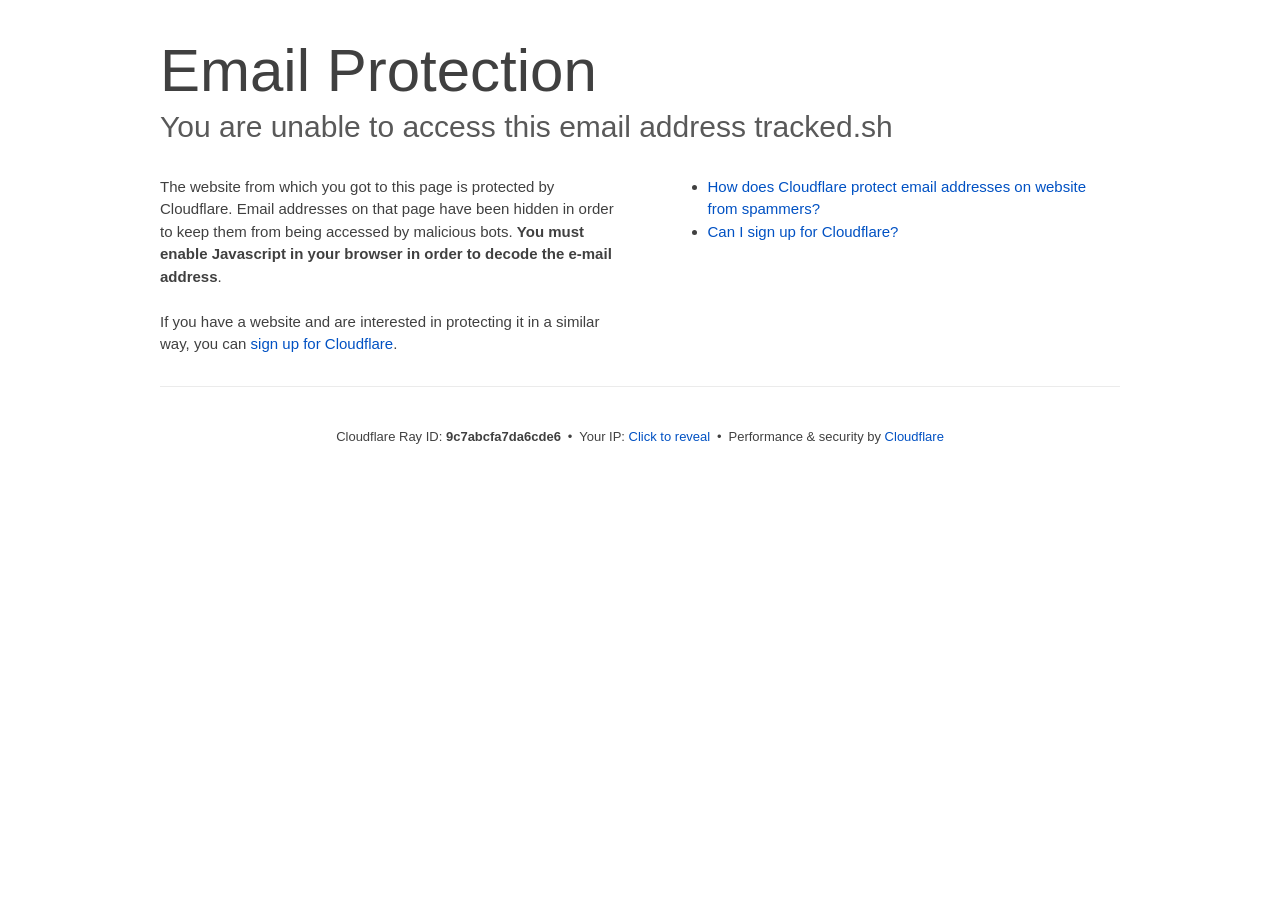
<file: cdn-cgi/l/email-protection.html>
<!DOCTYPE html>
<!--[if lt IE 7]> <html class="no-js ie6 oldie" lang="en-US"> <![endif]--><!--[if IE 7]>    <html class="no-js ie7 oldie" lang="en-US"> <![endif]--><!--[if IE 8]>    <html class="no-js ie8 oldie" lang="en-US"> <![endif]--><!--[if gt IE 8]><!--><html class="no-js" lang="en-US"> <!--<![endif]-->
<head>
<title>Email Protection | Cloudflare</title>
<meta charset="UTF-8">
<meta http-equiv="Content-Type" content="text/html; charset=UTF-8">
<meta http-equiv="X-UA-Compatible" content="IE=Edge">
<meta name="robots" content="noindex, nofollow">
<meta name="viewport" content="width=device-width,initial-scale=1">
<link rel="stylesheet" id="cf_styles-css" href="../..//css/cf.errors.css">
<!--[if lt IE 9]><link rel="stylesheet" id='cf_styles-ie-css' href="/cdn-cgi/styles/cf.errors.ie.css" /><![endif]-->
<style>body{margin:0;padding:0}</style>


<!--[if gte IE 10]><!-->
<script>
  if (!navigator.cookieEnabled) {
    window.addEventListener('DOMContentLoaded', function () {
      var cookieEl = document.getElementById('cookie-alert');
      cookieEl.style.display = 'block';
    })
  }
</script>
<!--<![endif]-->

</head>
<body>
  <div id="cf-wrapper">
    <div class="cf-alert cf-alert-error cf-cookie-error" id="cookie-alert" data-translate="enable_cookies">Please enable cookies.</div>
    <div id="cf-error-details" class="cf-error-details-wrapper">
      <div class="cf-wrapper cf-header cf-error-overview">
        <h1 data-translate="block_headline">Email Protection</h1>
        <h2 class="cf-subheadline"><span data-translate="unable_to_access">You are unable to access this email address</span> tracked.sh</h2>
      </div><!-- /.header -->

      <div class="cf-section cf-wrapper">
        <div class="cf-columns two">
          <div class="cf-column">
            <p>The website from which you got to this page is protected by Cloudflare. Email addresses on that page have been hidden in order to keep them from being accessed by malicious bots. <strong>You must enable Javascript in your browser in order to decode the e-mail address</strong>.</p>
            <p>If you have a website and are interested in protecting it in a similar way, you can <a rel="noopener noreferrer" href="https://www.cloudflare.com/sign-up?utm_source=email_protection">sign up for Cloudflare</a>.</p>
          </div>

          <div class="cf-column">
            <div class="grid_4">
              <div class="rail">
                  <div class="panel">
                      <ul class="nobullets">
                        <li><a rel="noopener noreferrer" class="modal-link-faq" href="https://developers.cloudflare.com/waf/tools/scrape-shield/email-address-obfuscation/">How does Cloudflare protect email addresses on website from spammers?</a></li>
                        <li><a rel="noopener noreferrer" class="modal-link-faq" href="https://developers.cloudflare.com/fundamentals/setup/account/create-account/">Can I sign up for Cloudflare?</a></li>
                    </ul>
                </div>
              </div>
            </div>
          </div>
        </div>
      </div><!-- /.section -->

      <div class="cf-error-footer cf-wrapper w-240 lg:w-full py-10 sm:py-4 sm:px-8 mx-auto text-center sm:text-left border-solid border-0 border-t border-gray-300">
    <p class="text-13">
      <span class="cf-footer-item sm:block sm:mb-1">Cloudflare Ray ID: <strong class="font-semibold">9c7abcfa7da6cde6</strong></span>
      <span class="cf-footer-separator sm:hidden">•</span>
      <span id="cf-footer-item-ip" class="cf-footer-item hidden sm:block sm:mb-1">
        Your IP:
        <button type="button" id="cf-footer-ip-reveal" class="cf-footer-ip-reveal-btn">Click to reveal</button>
        <span class="hidden" id="cf-footer-ip">2a02:4780:5c:2150:0:3150:ebc9:1</span>
        <span class="cf-footer-separator sm:hidden">•</span>
      </span>
      <span class="cf-footer-item sm:block sm:mb-1"><span>Performance &amp; security by</span> <a rel="noopener noreferrer" href="https://www.cloudflare.com/5xx-error-landing" id="brand_link" target="_blank">Cloudflare</a></span>
      
    </p>
    <script>(function(){function d(){var b=a.getElementById("cf-footer-item-ip"),c=a.getElementById("cf-footer-ip-reveal");b&&"classList"in b&&(b.classList.remove("hidden"),c.addEventListener("click",function(){c.classList.add("hidden");a.getElementById("cf-footer-ip").classList.remove("hidden")}))}var a=document;document.addEventListener&&a.addEventListener("DOMContentLoaded",d)})();</script>
  </div><!-- /.error-footer -->

    </div><!-- /#cf-error-details -->
  </div><!-- /#cf-wrapper -->

   <script>
    window._cf_translation = {};
    
    
  </script> 
</body>
</html>
</file>
<file: css/cf.errors.css>
#cf-wrapper a,#cf-wrapper abbr,#cf-wrapper article,#cf-wrapper aside,#cf-wrapper b,#cf-wrapper big,#cf-wrapper blockquote,#cf-wrapper body,#cf-wrapper canvas,#cf-wrapper caption,#cf-wrapper center,#cf-wrapper cite,#cf-wrapper code,#cf-wrapper dd,#cf-wrapper del,#cf-wrapper details,#cf-wrapper dfn,#cf-wrapper div,#cf-wrapper dl,#cf-wrapper dt,#cf-wrapper em,#cf-wrapper embed,#cf-wrapper fieldset,#cf-wrapper figcaption,#cf-wrapper figure,#cf-wrapper footer,#cf-wrapper form,#cf-wrapper h1,#cf-wrapper h2,#cf-wrapper h3,#cf-wrapper h4,#cf-wrapper h5,#cf-wrapper h6,#cf-wrapper header,#cf-wrapper hgroup,#cf-wrapper html,#cf-wrapper i,#cf-wrapper iframe,#cf-wrapper img,#cf-wrapper label,#cf-wrapper legend,#cf-wrapper li,#cf-wrapper mark,#cf-wrapper menu,#cf-wrapper nav,#cf-wrapper object,#cf-wrapper ol,#cf-wrapper output,#cf-wrapper p,#cf-wrapper pre,#cf-wrapper s,#cf-wrapper samp,#cf-wrapper section,#cf-wrapper small,#cf-wrapper span,#cf-wrapper strike,#cf-wrapper strong,#cf-wrapper sub,#cf-wrapper summary,#cf-wrapper sup,#cf-wrapper table,#cf-wrapper tbody,#cf-wrapper td,#cf-wrapper tfoot,#cf-wrapper th,#cf-wrapper thead,#cf-wrapper tr,#cf-wrapper tt,#cf-wrapper u,#cf-wrapper ul{margin:0;padding:0;border:0;font:inherit;font-size:100%;text-decoration:none;vertical-align:baseline}#cf-wrapper a img{border:none}#cf-wrapper article,#cf-wrapper aside,#cf-wrapper details,#cf-wrapper figcaption,#cf-wrapper figure,#cf-wrapper footer,#cf-wrapper header,#cf-wrapper hgroup,#cf-wrapper menu,#cf-wrapper nav,#cf-wrapper section,#cf-wrapper summary{display:block}#cf-wrapper .cf-columns:after,#cf-wrapper .cf-columns:before,#cf-wrapper .cf-section:after,#cf-wrapper .cf-section:before,#cf-wrapper .cf-wrapper:after,#cf-wrapper .cf-wrapper:before,#cf-wrapper .clearfix:after,#cf-wrapper .clearfix:before,#cf-wrapper section:after,#cf-wrapper section:before{content:" ";display:table}#cf-wrapper .cf-columns:after,#cf-wrapper .cf-section:after,#cf-wrapper .cf-wrapper:after,#cf-wrapper .clearfix:after,#cf-wrapper section:after{clear:both}#cf-wrapper{display:block;margin:0;padding:0;position:relative;text-align:left;width:100%;z-index:999999999;color:#404040!important;font-family:-apple-system,BlinkMacSystemFont,Segoe UI,Roboto,Oxygen,Ubuntu,Helvetica Neue,Arial,sans-serif!important;font-size:15px!important;line-height:1.5!important;text-decoration:none!important;letter-spacing:normal;-webkit-tap-highlight-color:rgba(246,139,31,.3);-webkit-font-smoothing:antialiased}#cf-wrapper .cf-section,#cf-wrapper section{background:0 0;display:block;margin-bottom:2em;margin-top:2em}#cf-wrapper .cf-wrapper{margin-left:auto;margin-right:auto;width:90%}#cf-wrapper .cf-columns{display:block;list-style:none;padding:0;width:100%}#cf-wrapper .cf-columns img,#cf-wrapper .cf-columns input,#cf-wrapper .cf-columns object,#cf-wrapper .cf-columns select,#cf-wrapper .cf-columns textarea{max-width:100%}#cf-wrapper .cf-columns>.cf-column{float:left;padding-bottom:45px;width:100%;box-sizing:border-box}@media screen and (min-width:49.2em){#cf-wrapper .cf-columns.cols-2>.cf-column:nth-child(n+3),#cf-wrapper .cf-columns.cols-3>.cf-column:nth-child(n+4),#cf-wrapper .cf-columns.cols-4>.cf-column:nth-child(n+3),#cf-wrapper .cf-columns.four>.cf-column:nth-child(n+3),#cf-wrapper .cf-columns.three>.cf-column:nth-child(n+4),#cf-wrapper .cf-columns.two>.cf-column:nth-child(n+3){padding-top:67.5px}#cf-wrapper .cf-columns>.cf-column{padding-bottom:0}#cf-wrapper .cf-columns.cols-2>.cf-column,#cf-wrapper .cf-columns.cols-4>.cf-column,#cf-wrapper .cf-columns.four>.cf-column,#cf-wrapper .cf-columns.two>.cf-column{padding-left:0;padding-right:22.5px;width:50%}#cf-wrapper .cf-columns.cols-2>.cf-column:nth-child(2n),#cf-wrapper .cf-columns.cols-4>.cf-column:nth-child(2n),#cf-wrapper .cf-columns.four>.cf-column:nth-child(2n),#cf-wrapper .cf-columns.two>.cf-column:nth-child(2n){padding-left:22.5px;padding-right:0}#cf-wrapper .cf-columns.cols-2>.cf-column:nth-child(odd),#cf-wrapper .cf-columns.cols-4>.cf-column:nth-child(odd),#cf-wrapper .cf-columns.four>.cf-column:nth-child(odd),#cf-wrapper .cf-columns.two>.cf-column:nth-child(odd){clear:left}#cf-wrapper .cf-columns.cols-3>.cf-column,#cf-wrapper .cf-columns.three>.cf-column{padding-left:30px;width:33.3333333333333%}#cf-wrapper .cf-columns.cols-3>.cf-column:first-child,#cf-wrapper .cf-columns.cols-3>.cf-column:nth-child(3n+1),#cf-wrapper .cf-columns.three>.cf-column:first-child,#cf-wrapper .cf-columns.three>.cf-column:nth-child(3n+1){clear:left;padding-left:0;padding-right:30px}#cf-wrapper .cf-columns.cols-3>.cf-column:nth-child(3n+2),#cf-wrapper .cf-columns.three>.cf-column:nth-child(3n+2){padding-left:15px;padding-right:15px}#cf-wrapper .cf-columns.cols-3>.cf-column:nth-child(-n+3),#cf-wrapper .cf-columns.three>.cf-column:nth-child(-n+3){padding-top:0}}@media screen and (min-width:66em){#cf-wrapper .cf-columns>.cf-column{padding-bottom:0}#cf-wrapper .cf-columns.cols-4>.cf-column,#cf-wrapper .cf-columns.four>.cf-column{padding-left:33.75px;width:25%}#cf-wrapper .cf-columns.cols-4>.cf-column:nth-child(odd),#cf-wrapper .cf-columns.four>.cf-column:nth-child(odd){clear:none}#cf-wrapper .cf-columns.cols-4>.cf-column:first-child,#cf-wrapper .cf-columns.cols-4>.cf-column:nth-child(4n+1),#cf-wrapper .cf-columns.four>.cf-column:first-child,#cf-wrapper .cf-columns.four>.cf-column:nth-child(4n+1){clear:left;padding-left:0;padding-right:33.75px}#cf-wrapper .cf-columns.cols-4>.cf-column:nth-child(4n+2),#cf-wrapper .cf-columns.four>.cf-column:nth-child(4n+2){padding-left:11.25px;padding-right:22.5px}#cf-wrapper .cf-columns.cols-4>.cf-column:nth-child(4n+3),#cf-wrapper .cf-columns.four>.cf-column:nth-child(4n+3){padding-left:22.5px;padding-right:11.25px}#cf-wrapper .cf-columns.cols-4>.cf-column:nth-child(n+5),#cf-wrapper .cf-columns.four>.cf-column:nth-child(n+5){padding-top:67.5px}#cf-wrapper .cf-columns.cols-4>.cf-column:nth-child(-n+4),#cf-wrapper .cf-columns.four>.cf-column:nth-child(-n+4){padding-top:0}}#cf-wrapper a{background:0 0;border:0;color:#0051c3;outline:0;text-decoration:none;-webkit-transition:all .15s ease;transition:all .15s ease}#cf-wrapper a:hover{background:0 0;border:0;color:#f68b1f}#cf-wrapper a:focus{background:0 0;border:0;color:#62a1d8;outline:0}#cf-wrapper a:active{background:0 0;border:0;color:#c16508;outline:0}#cf-wrapper h1,#cf-wrapper h2,#cf-wrapper h3,#cf-wrapper h4,#cf-wrapper h5,#cf-wrapper h6,#cf-wrapper p{color:#404040;margin:0;padding:0}#cf-wrapper h1,#cf-wrapper h2,#cf-wrapper h3{font-weight:400}#cf-wrapper h4,#cf-wrapper h5,#cf-wrapper h6,#cf-wrapper strong{font-weight:600}#cf-wrapper h1{font-size:36px;line-height:1.2}#cf-wrapper h2{font-size:30px;line-height:1.3}#cf-wrapper h3{font-size:25px;line-height:1.3}#cf-wrapper h4{font-size:20px;line-height:1.3}#cf-wrapper h5{font-size:15px}#cf-wrapper h6{font-size:13px}#cf-wrapper ol,#cf-wrapper ul{list-style:none;margin-left:3em}#cf-wrapper ul{list-style-type:disc}#cf-wrapper ol{list-style-type:decimal}#cf-wrapper em{font-style:italic}#cf-wrapper .cf-subheadline{color:#595959;font-weight:300}#cf-wrapper .cf-text-error{color:#bd2426}#cf-wrapper .cf-text-success{color:#9bca3e}#cf-wrapper ol+h2,#cf-wrapper ol+h3,#cf-wrapper ol+h4,#cf-wrapper ol+h5,#cf-wrapper ol+h6,#cf-wrapper ol+p,#cf-wrapper p+dl,#cf-wrapper p+ol,#cf-wrapper p+p,#cf-wrapper p+table,#cf-wrapper p+ul,#cf-wrapper ul+h2,#cf-wrapper ul+h3,#cf-wrapper ul+h4,#cf-wrapper ul+h5,#cf-wrapper ul+h6,#cf-wrapper ul+p{margin-top:1.5em}#cf-wrapper h1+p,#cf-wrapper p+h1,#cf-wrapper p+h2,#cf-wrapper p+h3,#cf-wrapper p+h4,#cf-wrapper p+h5,#cf-wrapper p+h6{margin-top:1.25em}#cf-wrapper h1+h2,#cf-wrapper h1+h3,#cf-wrapper h2+h3,#cf-wrapper h3+h4,#cf-wrapper h4+h5{margin-top:.25em}#cf-wrapper h2+p{margin-top:1em}#cf-wrapper h1+h4,#cf-wrapper h1+h5,#cf-wrapper h1+h6,#cf-wrapper h2+h4,#cf-wrapper h2+h5,#cf-wrapper h2+h6,#cf-wrapper h3+h5,#cf-wrapper h3+h6,#cf-wrapper h3+p,#cf-wrapper h4+p,#cf-wrapper h5+ol,#cf-wrapper h5+p,#cf-wrapper h5+ul{margin-top:.5em}#cf-wrapper .cf-btn{background-color:transparent;border:1px solid #999;color:#404040;font-size:14px;font-weight:400;line-height:1.2;margin:0;padding:.6em 1.33333em .53333em;-webkit-user-select:none;-moz-user-select:none;-ms-user-select:none;user-select:none;display:-moz-inline-stack;display:inline-block;vertical-align:middle;zoom:1;border-radius:2px;box-sizing:border-box;-webkit-transition:all .2s ease;transition:all .2s ease}#cf-wrapper .cf-btn:hover{background-color:#bfbfbf;border:1px solid #737373;color:#fff}#cf-wrapper .cf-btn:focus{color:inherit;outline:0;box-shadow:inset 0 0 4px rgba(0,0,0,.3)}#cf-wrapper .cf-btn.active,#cf-wrapper .cf-btn:active{background-color:#bfbfbf;border:1px solid #404040;color:#272727}#cf-wrapper .cf-btn::-moz-focus-inner{padding:0;border:0}#cf-wrapper .cf-btn .cf-caret{border-top-color:currentColor;margin-left:.25em;margin-top:.18333em}#cf-wrapper .cf-btn-primary{background-color:#2f7bbf;border:1px solid transparent;color:#fff}#cf-wrapper .cf-btn-primary:hover{background-color:#62a1d8;border:1px solid #2f7bbf;color:#fff}#cf-wrapper .cf-btn-primary.active,#cf-wrapper .cf-btn-primary:active,#cf-wrapper .cf-btn-primary:focus{background-color:#62a1d8;border:1px solid #163959;color:#fff}#cf-wrapper .cf-btn-danger,#cf-wrapper .cf-btn-error,#cf-wrapper .cf-btn-important{background-color:#bd2426;border-color:transparent;color:#fff}#cf-wrapper .cf-btn-danger:hover,#cf-wrapper .cf-btn-error:hover,#cf-wrapper .cf-btn-important:hover{background-color:#de5052;border-color:#bd2426;color:#fff}#cf-wrapper .cf-btn-danger.active,#cf-wrapper .cf-btn-danger:active,#cf-wrapper .cf-btn-danger:focus,#cf-wrapper .cf-btn-error.active,#cf-wrapper .cf-btn-error:active,#cf-wrapper .cf-btn-error:focus,#cf-wrapper .cf-btn-important.active,#cf-wrapper .cf-btn-important:active,#cf-wrapper .cf-btn-important:focus{background-color:#de5052;border-color:#521010;color:#fff}#cf-wrapper .cf-btn-accept,#cf-wrapper .cf-btn-success{background-color:#9bca3e;border:1px solid transparent;color:#fff}#cf-wrapper .cf-btn-accept:hover,#cf-wrapper .cf-btn-success:hover{background-color:#bada7a;border:1px solid #9bca3e;color:#fff}#cf-wrapper .active.cf-btn-accept,#cf-wrapper .cf-btn-accept:active,#cf-wrapper .cf-btn-accept:focus,#cf-wrapper .cf-btn-success.active,#cf-wrapper .cf-btn-success:active,#cf-wrapper .cf-btn-success:focus{background-color:#bada7a;border:1px solid #516b1d;color:#fff}#cf-wrapper .cf-btn-accept{color:transparent;font-size:0;height:36.38px;overflow:hidden;position:relative;text-indent:0;width:36.38px;white-space:nowrap}#cf-wrapper input,#cf-wrapper select,#cf-wrapper textarea{background:#fff!important;border:1px solid #999!important;color:#404040!important;font-size:.86667em!important;line-height:1.24!important;margin:0 0 1em!important;max-width:100%!important;outline:0!important;padding:.45em .75em!important;vertical-align:middle!important;display:-moz-inline-stack;display:inline-block;zoom:1;box-sizing:border-box;-webkit-transition:all .2s ease;transition:all .2s ease;border-radius:2px}#cf-wrapper input:hover,#cf-wrapper select:hover,#cf-wrapper textarea:hover{border-color:gray}#cf-wrapper input:focus,#cf-wrapper select:focus,#cf-wrapper textarea:focus{border-color:#2f7bbf;outline:0;box-shadow:0 0 8px rgba(47,123,191,.5)}#cf-wrapper fieldset{width:100%}#cf-wrapper label{display:block;font-size:13px;margin-bottom:.38333em}#cf-wrapper .cf-form-stacked .select2-container,#cf-wrapper .cf-form-stacked input,#cf-wrapper .cf-form-stacked select,#cf-wrapper .cf-form-stacked textarea{display:block;width:100%}#cf-wrapper .cf-form-stacked input[type=button],#cf-wrapper .cf-form-stacked input[type=checkbox],#cf-wrapper .cf-form-stacked input[type=submit]{display:-moz-inline-stack;display:inline-block;vertical-align:middle;zoom:1;width:auto}#cf-wrapper .cf-form-actions{text-align:right}#cf-wrapper .cf-alert{background-color:#f9b169;border:1px solid #904b06;color:#404040;font-size:13px;padding:7.5px 15px;position:relative;vertical-align:middle;border-radius:2px}#cf-wrapper .cf-alert:empty{display:none}#cf-wrapper .cf-alert .cf-close{border:1px solid transparent;color:inherit;font-size:18.75px;line-height:1;padding:0;position:relative;right:-18.75px;top:0}#cf-wrapper .cf-alert .cf-close:hover{background-color:transparent;border-color:currentColor;color:inherit}#cf-wrapper .cf-alert-danger,#cf-wrapper .cf-alert-error{background-color:#de5052;border-color:#521010;color:#fff}#cf-wrapper .cf-alert-success{background-color:#bada7a;border-color:#516b1d;color:#516b1d}#cf-wrapper .cf-alert-warning{background-color:#f9b169;border-color:#904b06;color:#404040}#cf-wrapper .cf-alert-info{background-color:#62a1d8;border-color:#163959;color:#163959}#cf-wrapper .cf-alert-nonessential{background-color:#ebebeb;border-color:#999;color:#404040}#cf-wrapper .cf-icon-exclamation-sign{background:url(/cdn-cgi/images/icon-exclamation.png?1376755637) 50% no-repeat;height:54px;width:54px;display:-moz-inline-stack;display:inline-block;vertical-align:middle;zoom:1}#cf-wrapper h1 .cf-icon-exclamation-sign{margin-top:-10px}#cf-wrapper #cf-error-banner{background-color:#fff;border-bottom:3px solid #f68b1f;padding:15px 15px 20px;position:relative;z-index:999999999;box-shadow:0 2px 8px rgba(0,0,0,.2)}#cf-wrapper #cf-error-banner h4,#cf-wrapper #cf-error-banner p{display:-moz-inline-stack;display:inline-block;vertical-align:bottom;zoom:1}#cf-wrapper #cf-error-banner h4{color:#2f7bbf;font-weight:400;font-size:20px;line-height:1;vertical-align:baseline}#cf-wrapper #cf-error-banner .cf-error-actions{margin-bottom:10px;text-align:center;width:100%}#cf-wrapper #cf-error-banner .cf-error-actions a{display:-moz-inline-stack;display:inline-block;vertical-align:middle;zoom:1}#cf-wrapper #cf-error-banner .cf-error-actions a+a{margin-left:10px}#cf-wrapper #cf-error-banner .cf-error-actions .cf-btn-accept,#cf-wrapper #cf-error-banner .cf-error-actions .cf-btn-success{color:#fff}#cf-wrapper #cf-error-banner .error-header-desc{text-align:left}#cf-wrapper #cf-error-banner .cf-close{color:#999;cursor:pointer;display:inline-block;font-size:34.5px;float:none;font-weight:700;height:22.5px;line-height:.6;overflow:hidden;position:absolute;right:20px;top:25px;text-indent:200%;width:22.5px}#cf-wrapper #cf-error-banner .cf-close:hover{color:gray}#cf-wrapper #cf-error-banner .cf-close:before{content:"\00D7";left:0;height:100%;position:absolute;text-align:center;text-indent:0;top:0;width:100%}#cf-inline-error-wrapper{box-shadow:0 2px 10px rgba(0,0,0,.5)}#cf-wrapper #cf-error-details{background:#fff}#cf-wrapper #cf-error-details .cf-error-overview{padding:25px 0 0}#cf-wrapper #cf-error-details .cf-error-overview h1,#cf-wrapper #cf-error-details .cf-error-overview h2{font-weight:300}#cf-wrapper #cf-error-details .cf-error-overview h2{margin-top:0}#cf-wrapper #cf-error-details .cf-highlight{background:#ebebeb;overflow-x:hidden;padding:30px 0;background-image:-webkit-gradient(linear,left top, left bottom,from(#dedede),color-stop(3%, #ebebeb),color-stop(97%, #ebebeb),to(#dedede));background-image:linear-gradient(top,#dedede,#ebebeb 3%,#ebebeb 97%,#dedede)}#cf-wrapper #cf-error-details .cf-highlight h3{color:#999;font-weight:300}#cf-wrapper #cf-error-details .cf-highlight .cf-column:last-child{padding-bottom:0}#cf-wrapper #cf-error-details .cf-highlight .cf-highlight-inverse{background-color:#fff;padding:15px;border-radius:2px}#cf-wrapper #cf-error-details .cf-status-display h3{margin-top:.5em}#cf-wrapper #cf-error-details .cf-status-label{color:#9bca3e;font-size:1.46667em}#cf-wrapper #cf-error-details .cf-status-label,#cf-wrapper #cf-error-details .cf-status-name{display:inline}#cf-wrapper #cf-error-details .cf-status-item{display:block;position:relative;text-align:left}#cf-wrapper #cf-error-details .cf-status-item,#cf-wrapper #cf-error-details .cf-status-item.cf-column{padding-bottom:1.5em}#cf-wrapper #cf-error-details .cf-status-item.cf-error-source{display:block;text-align:center}#cf-wrapper #cf-error-details .cf-status-item.cf-error-source:after{bottom:-60px;content:"";display:none;border-bottom:18px solid #fff;border-left:20px solid transparent;border-right:20px solid transparent;height:0;left:50%;margin-left:-9px;position:absolute;right:50%;width:0}#cf-wrapper #cf-error-details .cf-status-item+.cf-status-item{border-top:1px solid #dedede;padding-top:1.5em}#cf-wrapper #cf-error-details .cf-status-item+.cf-status-item:before{background:url(/cdn-cgi/images/cf-icon-horizontal-arrow.png) no-repeat;content:"";display:block;left:0;position:absolute;top:25.67px}#cf-wrapper #cf-error-details .cf-error-source .cf-icon-error-container{height:85px;margin-bottom:2.5em}#cf-wrapper #cf-error-details .cf-error-source .cf-status-label{color:#bd2426}#cf-wrapper #cf-error-details .cf-error-source .cf-icon{display:block}#cf-wrapper #cf-error-details .cf-error-source .cf-icon-status{bottom:-10px;left:50%;top:auto;right:auto}#cf-wrapper #cf-error-details .cf-error-source .cf-status-label,#cf-wrapper #cf-error-details .cf-error-source .cf-status-name{display:block}#cf-wrapper #cf-error-details .cf-icon-error-container{height:auto;position:relative}#cf-wrapper #cf-error-details .cf-icon-status{display:block;margin-left:-24px;position:absolute;top:0;right:0}#cf-wrapper #cf-error-details .cf-icon{display:none;margin:0 auto}#cf-wrapper #cf-error-details .cf-status-desc{display:block;height:22.5px;overflow:hidden;text-overflow:ellipsis;width:100%;white-space:nowrap}#cf-wrapper #cf-error-details .cf-status-desc:empty{display:none}#cf-wrapper #cf-error-details .cf-error-footer{padding:1.33333em 0;border-top:1px solid #ebebeb;text-align:center}#cf-wrapper #cf-error-details .cf-error-footer p{font-size:13px}#cf-wrapper #cf-error-details .cf-error-footer select{margin:0!important}#cf-wrapper #cf-error-details .cf-footer-item{display:block;margin-bottom:5px;text-align:left}#cf-wrapper #cf-error-details .cf-footer-separator{display:none}#cf-wrapper #cf-error-details .cf-captcha-info{margin-bottom:10px;position:relative;text-align:center}#cf-wrapper #cf-error-details .cf-captcha-image{height:57px;width:300px}#cf-wrapper #cf-error-details .cf-captcha-actions{margin-top:15px}#cf-wrapper #cf-error-details .cf-captcha-actions a{font-size:0;height:36.38px;overflow:hidden;padding-left:1.2em;padding-right:1.2em;position:relative;text-indent:-9999px;width:36.38px;white-space:nowrap}#cf-wrapper #cf-error-details .cf-captcha-actions a.cf-icon-refresh span{background-position:0 -787px}#cf-wrapper #cf-error-details .cf-captcha-actions a.cf-icon-announce span{background-position:0 -767px}#cf-wrapper #cf-error-details .cf-captcha-actions a.cf-icon-question span{background-position:0 -827px}#cf-wrapper #cf-error-details .cf-screenshot-container{background:url(/cdn-cgi/images/browser-bar.png?1376755637) no-repeat #fff;max-height:400px;max-width:100%;overflow:hidden;padding-top:53px;width:960px;border-radius:5px 5px 0 0}#cf-wrapper #cf-error-details .cf-screenshot-container .cf-no-screenshot{background:url(/cdn-cgi/images/cf-no-screenshot-warn.png) no-repeat;display:block;height:158px;left:25%;margin-top:-79px;overflow:hidden;position:relative;top:50%;width:178px}#cf-wrapper #cf-error-details .cf-captcha-container .cf-screenshot-container,#cf-wrapper #cf-error-details .cf-captcha-container .cf-screenshot-container img,#recaptcha-widget .cf-alert,#recaptcha-widget .recaptcha_only_if_audio,.cf-cookie-error{display:none}#cf-wrapper #cf-error-details .cf-screenshot-container .cf-no-screenshot.error{background:url(/cdn-cgi/images/cf-no-screenshot-error.png) no-repeat;height:175px}#cf-wrapper #cf-error-details .cf-screenshot-container.cf-screenshot-full .cf-no-screenshot{left:50%;margin-left:-89px}.cf-captcha-info iframe{max-width:100%}#cf-wrapper .cf-icon-ok{background:url(/cdn-cgi/images/cf-icon-ok.png) no-repeat;height:48px;width:48px}#cf-wrapper .cf-icon-error{background:url(/cdn-cgi/images/cf-icon-error.png) no-repeat;height:48px;width:48px}#cf-wrapper .cf-icon-browser{background:url(/cdn-cgi/images/cf-icon-browser.png) no-repeat;height:80px;width:100px}#cf-wrapper .cf-icon-cloud{background:url(/cdn-cgi/images/cf-icon-cloud.png) no-repeat;height:77px;width:151px}#cf-wrapper .cf-icon-server{background:url(/cdn-cgi/images/cf-icon-server.png) no-repeat;height:75px;width:95px}#cf-wrapper .cf-caret{border:.33333em solid transparent;border-top-color:inherit;content:"";height:0;width:0;display:-moz-inline-stack;display:inline-block;vertical-align:middle;zoom:1}@media screen and (min-width:49.2em){#cf-wrapper #cf-error-details .cf-status-desc:empty,#cf-wrapper #cf-error-details .cf-status-item.cf-error-source:after,#cf-wrapper #cf-error-details .cf-status-item .cf-icon,#cf-wrapper #cf-error-details .cf-status-label,#cf-wrapper #cf-error-details .cf-status-name{display:block}#cf-wrapper .cf-wrapper{width:708px}#cf-wrapper #cf-error-banner{padding:20px 20px 25px}#cf-wrapper #cf-error-banner .cf-error-actions{margin-bottom:15px}#cf-wrapper #cf-error-banner .cf-error-header-desc h4{margin-right:.5em}#cf-wrapper #cf-error-details h1{font-size:4em}#cf-wrapper #cf-error-details .cf-error-overview{padding-top:2.33333em}#cf-wrapper #cf-error-details .cf-highlight{padding:4em 0}#cf-wrapper #cf-error-details .cf-status-item{text-align:center}#cf-wrapper #cf-error-details .cf-status-item,#cf-wrapper #cf-error-details .cf-status-item.cf-column{padding-bottom:0}#cf-wrapper #cf-error-details .cf-status-item+.cf-status-item{border:0;padding-top:0}#cf-wrapper #cf-error-details .cf-status-item+.cf-status-item:before{background-position:0 -544px;height:24.75px;margin-left:-37.5px;width:75px;background-size:131.25px auto}#cf-wrapper #cf-error-details .cf-icon-error-container{height:85px;margin-bottom:2.5em}#cf-wrapper #cf-error-details .cf-icon-status{bottom:-10px;left:50%;top:auto;right:auto}#cf-wrapper #cf-error-details .cf-error-footer{padding:2.66667em 0}#cf-wrapper #cf-error-details .cf-footer-item,#cf-wrapper #cf-error-details .cf-footer-separator{display:-moz-inline-stack;display:inline-block;vertical-align:baseline;zoom:1}#cf-wrapper #cf-error-details .cf-footer-separator{padding:0 .25em}#cf-wrapper #cf-error-details .cf-status-item.cloudflare-status:before{margin-left:-50px}#cf-wrapper #cf-error-details .cf-status-item.cloudflare-status+.status-item:before{margin-left:-25px}#cf-wrapper #cf-error-details .cf-screenshot-container{height:400px;margin-bottom:-4em;max-width:none}#cf-wrapper #cf-error-details .cf-captcha-container .cf-screenshot-container,#cf-wrapper #cf-error-details .cf-captcha-container .cf-screenshot-container img{display:block}}@media screen and (min-width:66em){#cf-wrapper .cf-wrapper{width:960px}#cf-wrapper #cf-error-banner .cf-close{position:relative;right:auto;top:auto}#cf-wrapper #cf-error-banner .cf-details{white-space:nowrap}#cf-wrapper #cf-error-banner .cf-details-link{padding-right:.5em}#cf-wrapper #cf-error-banner .cf-error-actions{float:right;margin-bottom:0;text-align:left;width:auto}#cf-wrapper #cf-error-details .cf-status-item+.cf-status-item:before{background-position:0 -734px;height:33px;margin-left:-50px;width:100px;background-size:auto}#cf-wrapper #cf-error-details .cf-status-item.cf-cloudflare-status:before{margin-left:-66.67px}#cf-wrapper #cf-error-details .cf-status-item.cf-cloudflare-status+.cf-status-item:before{margin-left:-37.5px}#cf-wrapper #cf-error-details .cf-captcha-image{float:left}#cf-wrapper #cf-error-details .cf-captcha-actions{position:absolute;top:0;right:0}}.no-js #cf-wrapper .js-only{display:none}#cf-wrapper #cf-error-details .heading-ray-id{font-family:monaco,courier,monospace;font-size:15px;white-space:nowrap} #cf-wrapper #cf-error-details .cf-footer-item.hidden,.cf-error-footer .hidden{display:none} .cf-error-footer .cf-footer-ip-reveal-btn{-webkit-appearance:button;-moz-appearance:button;appearance:button;text-decoration:none;background:none;color:inherit;border:none;padding:0;font:inherit;cursor:pointer;color:#0051c3;-webkit-transition:color .15s ease;transition:color .15s ease}.cf-error-footer .cf-footer-ip-reveal-btn:hover{color:#ee730a}
</file>
